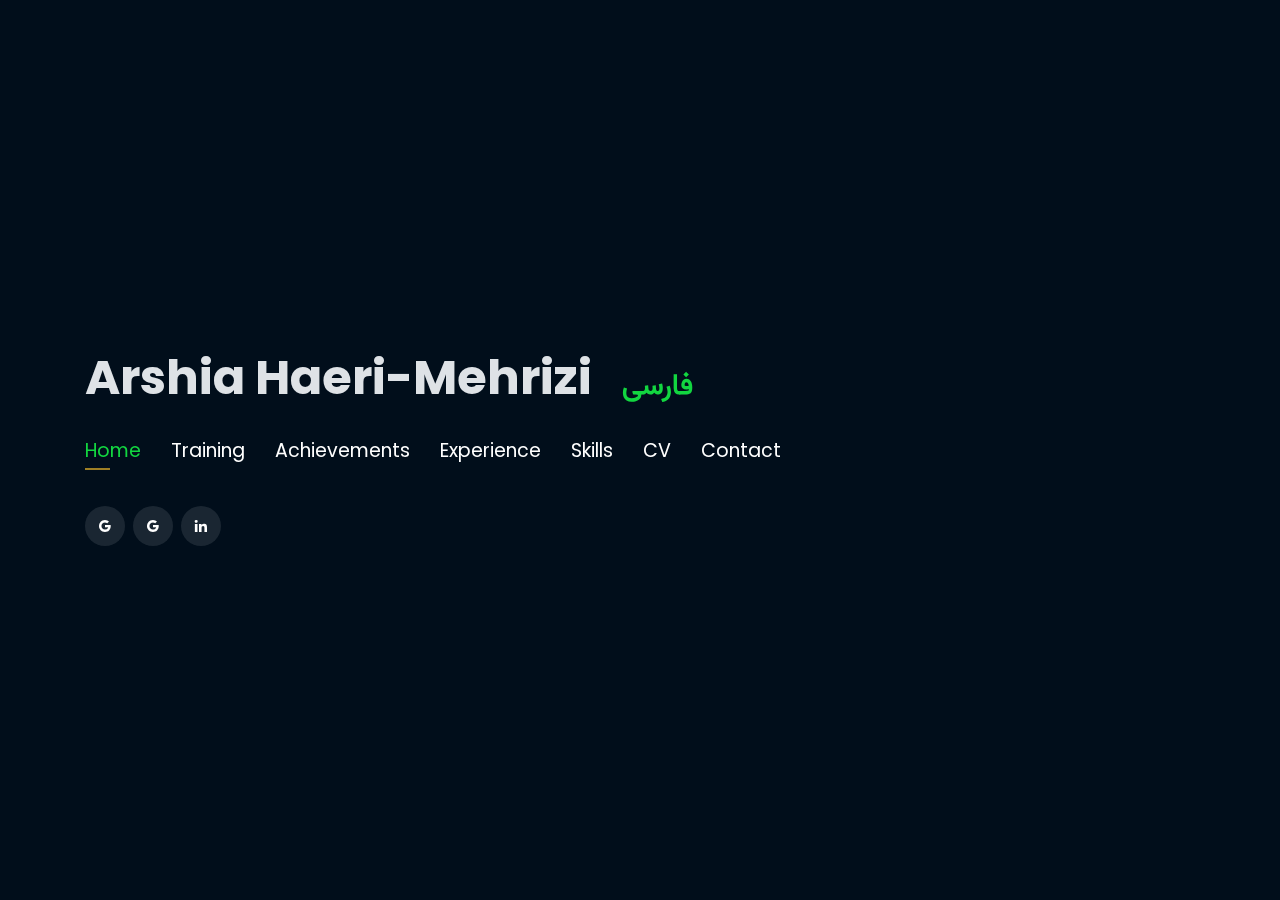
<file: index.html>
<!DOCTYPE html>
<html lang="en">
  <head>
    <meta charset="utf-8" />
    <meta content="width=device-width, initial-scale=1.0" name="viewport" />
    <title>Arshia Haeri-Mehrizi</title>
    <link
      href="https://fonts.googleapis.com/css?family=Open+Sans:300,300i,400,400i,600,600i,700,700i|Raleway:300,300i,400,400i,500,500i,600,600i,700,700i|Poppins:300,300i,400,400i,500,500i,600,600i,700,700i"
      rel="stylesheet" />
    <link
      href="assets/vendor/bootstrap/css/bootstrap.min.css"
      rel="stylesheet" />
    <link href="assets/vendor/boxicons/css/boxicons.min.css" rel="stylesheet" />
    <link href="assets/vendor/icofont/icofont.min.css" rel="stylesheet" />
    <link href="assets/css/en.css" rel="stylesheet" />
    <link href="assets/css/scrollbar.css" rel="stylesheet" />

    <style>
      @font-face {
        font-family: "Vazir";
        src: url("assets/fonts/Vazirmatn-Regular.ttf") format("truetype");
      }

      .language {
        font-family: "Vazir" !important;
      }
    </style>
  </head>

  <body>
    <header id="header" class="header-tops">
      <div class="container">
        <h1>
          <a href="index.html">Arshia Haeri-Mehrizi</a>
          <a href="/fa" class="language">فارسی</a>
        </h1>

        <nav class="nav-menu d-none d-lg-block">
          <ul>
            <li class="active">
              <a href="#header"> <span>Home</span></a>
            </li>
            <li>
              <a href="#training"> <span>Training</span></a>
            </li>
            <li>
              <a href="#achievements"> <span>Achievements</span></a>
            </li>
            <li>
              <a href="#experience"> <span>Experience</span></a>
            </li>
            <li>
              <a href="#skills"> <span>Skills</span></a>
            </li>
            <li>
              <a href="#cv"> <span>CV</span></a>
            </li>
            <li>
              <a href="#contact"> <span>Contact</span></a>
            </li>
          </ul>
        </nav>
        <div class="social-links">
          <a href="mailto:haeri.arshia@gmail.com" target="_blank" class="gmail"
            ><i class="bx bxl-google"></i
          ></a>
          <a href="mailto:haeri.arshia@gmail.com" target="_blank" class="gmail"
            ><i class="bx bxl-google"></i
          ></a>
          <a
            href="https://www.linkedin.com/in/arshia-haeri-mehrizi-3979801a6/"
            target="_blank"
            class="linkedin"
            ><i class="bx bxl-linkedin"></i
          ></a>
        </div>
      </div>
    </header>

    <section id="training" class="services">
      <div class="container">
        <div class="section-title">
          <h2>Training</h2>
        </div>
        <div class="row">
          <div class="col-lg-12" data-aos="fade-up">
            <div
              class="col-md-12 mt-4 mt-md-0 icon-box"
              data-aos="fade-up"
              data-aos-delay="100">
              <h4 style="text-align: left">
                Emerging technologies and future jobs<br />
              </h4>
              <h5 style="text-align: left">
                <em>Passed with excelent grade</em>
              </h5>
              <span class="left" style="float: left; color: #fff"
                ><em
                  ><a
                    href="https://www.technosharif.com/"
                    target="_blank"
                    style="color: #12d640"
                    >Sharif University</a
                  ></em
                ></span
              >
              <span class="right" style="float: right; color: #fff"
                ><em>Tehran, Iran</em></span
              ><br /><br />
            </div>
          </div>

          <div class="col-lg-12" data-aos="fade-up">
            <div
              class="col-md-12 mt-4 mt-md-0 icon-box"
              data-aos="fade-up"
              data-aos-delay="100">
              <h4 style="text-align: left">
                Python web development with Django<br />
              </h4>
              <h5 style="text-align: left">
                <em>Passed with excelent grade</em>
              </h5>
              <span class="left" style="float: left; color: #fff"
                ><em
                  ><a
                    href="https://www.jtehran.com/"
                    target="_blank"
                    style="color: #12d640"
                    >JTT ACECR</a
                  ></em
                ></span
              >
              <span class="right" style="float: right; color: #fff"
                ><em>Tehran, Iran</em></span
              ><br /><br />
            </div>
          </div>

          <div class="col-lg-12" data-aos="fade-up">
            <div
              class="col-md-12 mt-4 mt-md-0 icon-box"
              data-aos="fade-up"
              data-aos-delay="100">
              <h4 style="text-align: left">
                Introductory to advanced Python programming<br />
              </h4>
              <h5 style="text-align: left">
                <em>Passed with excelent grade</em>
              </h5>
              <span class="left" style="float: left; color: #fff"
                ><em
                  ><a
                    href="https://www.jtehran.com/"
                    target="_blank"
                    style="color: #12d640"
                    >JTT ACECR</a
                  ></em
                ></span
              >
              <span class="right" style="float: right; color: #fff"
                ><em>Tehran, Iran</em></span
              ><br /><br />
            </div>
          </div>

          <div class="col-lg-12" data-aos="fade-up">
            <div
              class="col-md-12 mt-4 mt-md-0 icon-box"
              data-aos="fade-up"
              data-aos-delay="100">
              <h4 style="text-align: left">Network+<br /></h4>
              <h5 style="text-align: left">
                <em>Passed with excelent grade</em>
              </h5>
              <span class="left" style="float: left; color: #fff"
                ><em
                  ><a
                    href="https://www.jtehran.com/"
                    target="_blank"
                    style="color: #12d640"
                    >JTT ACECR</a
                  ></em
                ></span
              >
              <span class="right" style="float: right; color: #fff"
                ><em>Tehran, Iran</em></span
              ><br /><br />
            </div>
          </div>

          <div class="col-lg-12" data-aos="fade-up">
            <div
              class="col-md-12 mt-4 mt-md-0 icon-box"
              data-aos="fade-up"
              data-aos-delay="100">
              <h4 style="text-align: left">
                Introductory to advanced Java SE programming<br />
              </h4>
              <h5 style="text-align: left">
                <em>Passed with excelent grade</em>
              </h5>
              <span class="left" style="float: left; color: #fff"
                ><em
                  ><a
                    href="https://www.jtehran.com/"
                    target="_blank"
                    style="color: #12d640"
                    >JTT ACECR</a
                  ></em
                ></span
              >
              <span class="right" style="float: right; color: #fff"
                ><em>Tehran, Iran</em></span
              ><br /><br />
            </div>
          </div>

          <div class="col-lg-12" data-aos="fade-up">
            <div
              class="col-md-12 mt-4 mt-md-0 icon-box"
              data-aos="fade-up"
              data-aos-delay="100">
              <h4 style="text-align: left">
                Introductory to advanced C++ programming<br />
              </h4>
              <h5 style="text-align: left">
                <em>Passed with excelent grade</em>
              </h5>
              <span class="left" style="float: left; color: #fff"
                ><em
                  ><a
                    href="https://www.jtehran.com/"
                    target="_blank"
                    style="color: #12d640"
                    >JTT ACECR</a
                  ></em
                ></span
              >
              <span class="right" style="float: right; color: #fff"
                ><em>Tehran, Iran</em></span
              ><br /><br />
            </div>
          </div>

          <div class="col-lg-12" data-aos="fade-up">
            <div
              class="col-md-12 mt-4 mt-md-0 icon-box"
              data-aos="fade-up"
              data-aos-delay="100">
              <h4 style="text-align: left">
                ICDL Skills (Basic Concepts, Windows, Networking)<br />
              </h4>
              <h5 style="text-align: left">
                <em>Passed with excelent grade</em>
              </h5>
              <span class="left" style="float: left; color: #fff"
                ><em
                  ><a
                    href="https://www.jtehran.com/"
                    target="_blank"
                    style="color: #12d640"
                    >JTT ACECR</a
                  ></em
                ></span
              >
              <span class="right" style="float: right; color: #fff"
                ><em>Tehran, Iran</em></span
              ><br /><br />
            </div>
          </div>
        </div>
      </div>
    </section>

    <section id="achievements" class="services">
      <div class="about-me container">
        <div class="section-title">
          <h2>Achievements</h2>
        </div>
        <div class="row">
          <div class="col-lg-12" data-aos="fade-up">
            <div
              class="col-md-12 mt-4 mt-md-0 icon-box"
              data-aos="fade-up"
              data-aos-delay="100">
              <h4 style="text-align: left">
                Amir Kabir research festival<br />
              </h4>
              <h5 style="text-align: left"><em>Top position in country</em></h5>
              <h5 style="text-align: left"><em>Academic year 2018-2019</em></h5>
              <span class="right" style="float: right; color: #fff"
                ><em>Tehran, Iran</em></span
              ><br /><br />
            </div>
          </div>

          <div class="col-lg-12" data-aos="fade-up">
            <div
              class="col-md-12 mt-4 mt-md-0 icon-box"
              data-aos="fade-up"
              data-aos-delay="100">
              <h4 style="text-align: left">Ibn Sina research festival<br /></h4>
              <h5 style="text-align: left"><em>Top position in country</em></h5>
              <h5 style="text-align: left"><em>Academic year 2018-2019</em></h5>
              <span class="right" style="float: right; color: #fff"
                ><em>Tehran, Iran</em></span
              ><br /><br />
            </div>
          </div>

          <div class="col-lg-12" data-aos="fade-up">
            <div
              class="col-md-12 mt-4 mt-md-0 icon-box"
              data-aos="fade-up"
              data-aos-delay="100">
              <h4 style="text-align: left">
                Jaber Ibn Hayyan research festival<br />
              </h4>
              <h5 style="text-align: left"><em>Top regional position</em></h5>
              <h5 style="text-align: left"><em>Academic year 2018-2019</em></h5>
              <span class="right" style="float: right; color: #fff"
                ><em>Tehran, Iran</em></span
              ><br /><br />
            </div>
          </div>

          <div class="col-lg-12" data-aos="fade-up">
            <div
              class="col-md-12 mt-4 mt-md-0 icon-box"
              data-aos="fade-up"
              data-aos-delay="100">
              <h4 style="text-align: left">
                Jaber Ibn Hayyan research festival<br />
              </h4>
              <h5 style="text-align: left"><em>Top regional position</em></h5>
              <h5 style="text-align: left"><em>Academic year 2017-2018</em></h5>
              <span class="right" style="float: right; color: #fff"
                ><em>Tehran, Iran</em></span
              ><br /><br />
            </div>
          </div>

          <div class="col-lg-12" data-aos="fade-up">
            <div
              class="col-md-12 mt-4 mt-md-0 icon-box"
              data-aos="fade-up"
              data-aos-delay="100">
              <h4 style="text-align: left">
                Jaber Ibn Hayyan research festival<br />
              </h4>
              <h5 style="text-align: left"><em>Top provincial position</em></h5>
              <h5 style="text-align: left"><em>Academic year 2016-2017</em></h5>
              <span class="right" style="float: right; color: #fff"
                ><em>Tehran, Iran</em></span
              ><br /><br />
            </div>
          </div>
        </div>
      </div>
    </section>

    <section id="experience" class="services">
      <div class="container">
        <div class="section-title">
          <h2>Experience</h2>
        </div>
        <div class="row">
          <div class="col-lg-12" data-aos="fade-up">
            <div
              class="col-md-12 mt-4 mt-md-0 icon-box"
              data-aos="fade-up"
              data-aos-delay="100">
              <h4 style="text-align: left">
                <a
                  href="https://www.payeshjournal.ir/"
                  target="_blank"
                  style="color: #12d640"
                  >Payesh Scientific-Research Journal</a
                ><br />
              </h4>
              <h5 style="text-align: left"><em>Freelancer</em></h5>
              <span class="right" style="float: right; color: #fff"
                ><em>Tehran, Iran</em></span
              ><br /><br />
              <ul style="text-align: left">
                <li>
                  Designing autorun and CD cover for scientific-research journal
                  Payesh affiliated to Iranian Institute for Health Sciences
                  Research (IHSR) Issues 112 to 118
                </li>
              </ul>
            </div>
          </div>

          <div class="col-lg-12" data-aos="fade-up">
            <div
              class="col-md-12 mt-4 mt-md-0 icon-box"
              data-aos="fade-up"
              data-aos-delay="100">
              <h4 style="text-align: left">
                <a
                  href="https://ihsr.ac.ir/"
                  target="_blank"
                  style="color: #12d640"
                  >Iranian Institute for Health Sciences Research (IHSR)</a
                ><br />
              </h4>
              <h5 style="text-align: left"><em>Freelancer</em></h5>
              <span class="right" style="float: right; color: #fff"
                ><em>Tehran, Iran</em></span
              ><br /><br />
              <ul style="text-align: left">
                <li>
                  Programming mass email sending for health data processing
                  service center affiliated to IHSR - Health Assessment Research
                  Center
                </li>
                <li>
                  Programming mass email sending for the health content
                  production center affiliated to (IHSR)
                </li>
                <li>
                  Programming mass email sending for the Education Department of
                  Iranian Institute for Health Sciences Research (IHSR)
                </li>
              </ul>
            </div>
          </div>

          <div class="col-lg-12" data-aos="fade-up">
            <div
              class="col-md-12 mt-4 mt-md-0 icon-box"
              data-aos="fade-up"
              data-aos-delay="100">
              <h4 style="text-align: left">
                <a
                  href="https://caa.gov.ir/"
                  target="_blank"
                  style="color: #12d640"
                  >Civil Aviation Authority of Islamic Republic of Iran</a
                ><br />
              </h4>
              <h5 style="text-align: left"><em>Freelancer</em></h5>
              <span class="right" style="float: right; color: #fff"
                ><em>Tehran, Iran</em></span
              ><br /><br />
              <ul style="text-align: left">
                <li>
                  Designing autorun and CD cover for Statistical Yearbook of Air
                  Transport in 2021-2022 of Civil Aviation Authority of Islamic
                  Republic of Iran
                </li>
              </ul>
            </div>
          </div>
        </div>
      </div>
    </section>

    <section id="skills" class="services">
      <div class="container">
        <div class="section-title">
          <h2>Skills</h2>
        </div>
        <div class="row">
          <div class="col-lg-12" data-aos="fade-up">
            <div
              class="col-md-12 mt-4 mt-md-0 icon-box"
              data-aos="fade-up"
              data-aos-delay="100">
              <h4 style="text-align: left">
                Proficiency in Python programming language<br />
              </h4>
            </div>
          </div>

          <div class="col-lg-12" data-aos="fade-up">
            <div
              class="col-md-12 mt-4 mt-md-0 icon-box"
              data-aos="fade-up"
              data-aos-delay="100">
              <h4 style="text-align: left">
                Ability to use different Python language frameworks (Django,
                Flask, etc.)<br />
              </h4>
            </div>
          </div>

          <div class="col-lg-12" data-aos="fade-up">
            <div
              class="col-md-12 mt-4 mt-md-0 icon-box"
              data-aos="fade-up"
              data-aos-delay="100">
              <h4 style="text-align: left">
                Ability to use numpy, pandas and matlotlib libraries in
                Python<br />
              </h4>
            </div>
          </div>

          <div class="col-lg-12" data-aos="fade-up">
            <div
              class="col-md-12 mt-4 mt-md-0 icon-box"
              data-aos="fade-up"
              data-aos-delay="100">
              <h4 style="text-align: left">
                Telegram bot programming with Python<br />
              </h4>
            </div>
          </div>

          <div class="col-lg-12" data-aos="fade-up">
            <div
              class="col-md-12 mt-4 mt-md-0 icon-box"
              data-aos="fade-up"
              data-aos-delay="100">
              <h4 style="text-align: left">
                Proficiency in JavaScript programming language<br />
              </h4>
            </div>
          </div>

          <div class="col-lg-12" data-aos="fade-up">
            <div
              class="col-md-12 mt-4 mt-md-0 icon-box"
              data-aos="fade-up"
              data-aos-delay="100">
              <h4 style="text-align: left">
                Familiarity with markup languages (HTML 5, CSS 3)<br />
              </h4>
            </div>
          </div>

          <div class="col-lg-12" data-aos="fade-up">
            <div
              class="col-md-12 mt-4 mt-md-0 icon-box"
              data-aos="fade-up"
              data-aos-delay="100">
              <h4 style="text-align: left">
                Familiarity with the bootstrap library in web design<br />
              </h4>
            </div>
          </div>

          <div class="col-lg-12" data-aos="fade-up">
            <div
              class="col-md-12 mt-4 mt-md-0 icon-box"
              data-aos="fade-up"
              data-aos-delay="100">
              <h4 style="text-align: left">
                Intermediate familiarity with the Linux operating system and its
                commands<br />
              </h4>
            </div>
          </div>

          <div class="col-lg-12" data-aos="fade-up">
            <div
              class="col-md-12 mt-4 mt-md-0 icon-box"
              data-aos="fade-up"
              data-aos-delay="100">
              <h4 style="text-align: left">
                Familiarity with Java SE 8 programming language<br />
              </h4>
            </div>
          </div>

          <div class="col-lg-12" data-aos="fade-up">
            <div
              class="col-md-12 mt-4 mt-md-0 icon-box"
              data-aos="fade-up"
              data-aos-delay="100">
              <h4 style="text-align: left">
                Familiarity with C++ programming language<br />
              </h4>
            </div>
          </div>

          <div class="col-lg-12" data-aos="fade-up">
            <div
              class="col-md-12 mt-4 mt-md-0 icon-box"
              data-aos="fade-up"
              data-aos-delay="100">
              <h4 style="text-align: left">
                Introduction to the R programming language<br />
              </h4>
            </div>
          </div>

          <div class="col-lg-12" data-aos="fade-up">
            <div
              class="col-md-12 mt-4 mt-md-0 icon-box"
              data-aos="fade-up"
              data-aos-delay="100">
              <h4 style="text-align: left">
                Ability to use GIT and GitHub<br />
              </h4>
            </div>
          </div>

          <div class="col-lg-12" data-aos="fade-up">
            <div
              class="col-md-12 mt-4 mt-md-0 icon-box"
              data-aos="fade-up"
              data-aos-delay="100">
              <h4 style="text-align: left">
                Ability to use MySQL Database<br />
              </h4>
            </div>
          </div>

          <div class="col-lg-12" data-aos="fade-up">
            <div
              class="col-md-12 mt-4 mt-md-0 icon-box"
              data-aos="fade-up"
              data-aos-delay="100">
              <h4 style="text-align: left">
                Familiarity with office software (Excel, Word, Powerpoint,
                Access)<br />
              </h4>
            </div>
          </div>

          <div class="col-lg-12" data-aos="fade-up">
            <div
              class="col-md-12 mt-4 mt-md-0 icon-box"
              data-aos="fade-up"
              data-aos-delay="100">
              <h4 style="text-align: left">
                Introduction to SPSS statistical software<br />
              </h4>
            </div>
          </div>

          <div class="col-lg-12" data-aos="fade-up">
            <div
              class="col-md-12 mt-4 mt-md-0 icon-box"
              data-aos="fade-up"
              data-aos-delay="100">
              <h4 style="text-align: left">
                Introduction to Autoplay Media Studio software<br />
              </h4>
            </div>
          </div>

          <div class="col-lg-12" data-aos="fade-up">
            <div
              class="col-md-12 mt-4 mt-md-0 icon-box"
              data-aos="fade-up"
              data-aos-delay="100">
              <h4 style="text-align: left">
                Familiarity with Adobe Photoshop software<br />
              </h4>
            </div>
          </div>

          <div class="col-lg-12" data-aos="fade-up">
            <div
              class="col-md-12 mt-4 mt-md-0 icon-box"
              data-aos="fade-up"
              data-aos-delay="100">
              <h4 style="text-align: left">
                Familiarity with Canva content creation platform<br />
              </h4>
            </div>
          </div>

          <div class="col-lg-12" data-aos="fade-up">
            <div
              class="col-md-12 mt-4 mt-md-0 icon-box"
              data-aos="fade-up"
              data-aos-delay="100">
              <h4 style="text-align: left">Languages<br /></h4>
              <h5 style="text-align: left"><em>Persian: Native</em></h5>
              <h5 style="text-align: left"><em>English: Intermediate</em></h5>
            </div>
          </div>
        </div>
      </div>
    </section>

    <section id="cv" class="services">
      <div class="container">
        <div class="section-title">
          <h2>CV</h2>
        </div>
        <div class="row">
          <div
            class="col-md-3 mt-4 mt-md-0 icon-box"
            data-aos="fade-up"
            data-aos-delay="100">
            <a
              href="https://drive.google.com/file/d/13nIAy_cwnwgqaWwrLr47jh3Btd1erxmQ/view?usp=sharing"
              target="_blank">
              <div class="icon"><i class="icofont-page"></i></div>
            </a>
            <h4 class="title">
              <a
                style="color: #12d640"
                href="https://drive.google.com/file/d/13nIAy_cwnwgqaWwrLr47jh3Btd1erxmQ/view?usp=sharing"
                target="_blank"
                >Curriculum Vitae</a
              >
            </h4>
            <p class="description" style="color: #fff">
              <a
                href="https://drive.google.com/file/d/13nIAy_cwnwgqaWwrLr47jh3Btd1erxmQ/view?usp=sharing"
                target="_blank"
                >Click to Download</a
              >
            </p>
          </div>
        </div>
      </div>
    </section>

    <section id="contact" class="contact">
      <div class="container">
        <div class="section-title">
          <h2>Contact</h2>
        </div>
        <div class="row">
          <div class="col-md-6 mt-4 mt-md-0 d-flex align-items-stretch">
            <div class="info-box">
              <i class="bx bx-share-alt"></i>
              <h3 style="color: #12d640">Social Profiles</h3>
              <div class="social-links">
                <a
                  href="mailto:haeri.arshia@gmail.com"
                  target="_blank"
                  class="gmail"
                  ><i class="bx bxl-google"></i
                ></a>
                <a
                  href="https://www.linkedin.com/in/arshia-haeri-mehrizi-3979801a6/"
                  target="_blank"
                  class="linkedin"
                  ><i class="bx bxl-linkedin"></i
                ></a>
                <a
                  href="https://github.com/arshiahaeri89"
                  target="_blank"
                  class="github"
                  ><i class="bx bxl-github"></i
                ></a>
              </div>
            </div>
          </div>
          <div class="col-md-6 mt-4 mt-md-0 d-flex align-items-stretch">
            <div class="info-box">
              <i class="bx bx-envelope"></i>
              <h3 style="color: #12d640">Email</h3>
              <a href="mailto:haeri.arshia@gmail.com" target="_blank">
                <p>
                  <i class="icofont-rounded-right"></i> haeri.arshia@gmail.com
                </p>
              </a>
              <a href="mailto:haeri.dev@gmail.com" target="_blank">
                <p><i class="icofont-rounded-right"></i> haeri.dev@gmail.com</p>
              </a>
            </div>
          </div>
        </div>
      </div>
    </section>

    <script src="assets/vendor/jquery/jquery.min.js"></script>
    <script src="assets/vendor/bootstrap/js/bootstrap.bundle.min.js"></script>
    <script src="assets/vendor/jquery.easing/jquery.easing.min.js"></script>
    <script src="assets/vendor/waypoints/jquery.waypoints.min.js"></script>
    <script src="assets/js/main.js"></script>
  </body>
</html>
</file>
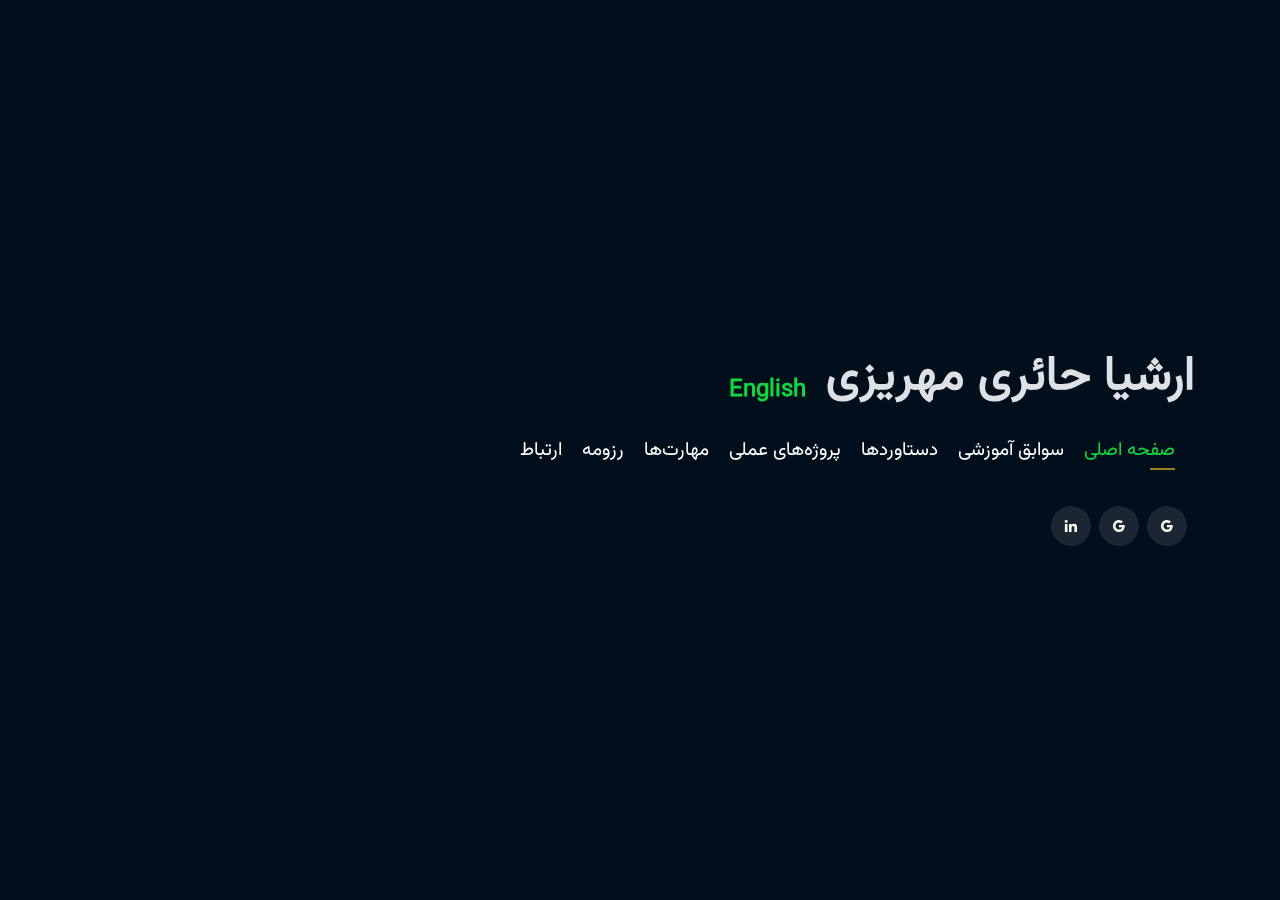
<file: fa.html>
<!DOCTYPE html>
<html lang="en">
  <head>
    <meta charset="utf-8" />
    <meta content="width=device-width, initial-scale=1.0" name="viewport" />
    <title>ارشیا حائری مهریزی</title>

    <link
      href="assets/vendor/bootstrap/css/bootstrap.min.css"
      rel="stylesheet" />
    <link href="assets/vendor/boxicons/css/boxicons.min.css" rel="stylesheet" />
    <link href="assets/vendor/icofont/icofont.min.css" rel="stylesheet" />
    <link href="assets/css/fa.css" rel="stylesheet" />
    <link href="assets/css/scrollbar.css" rel="stylesheet" />
  </head>

  <body>
    <header id="header" class="header-tops">
      <div class="container">
        <h1>
          <a href="/fa">ارشیا حائری مهریزی</a>
          <a href="/" class="language">English</a>
        </h1>

        <nav class="nav-menu d-none d-lg-block">
          <ul>
            <li class="active">
              <a href="#header"> <span>صفحه اصلی</span></a>
            </li>
            <li>
              <a href="#training"> <span>سوابق آموزشی</span></a>
            </li>
            <li>
              <a href="#achievements"> <span>دستاورد‌ها </span></a>
            </li>
            <li>
              <a href="#experience"> <span>پروژه‌های عملی</span></a>
            </li>
            <li>
              <a href="#skills"> <span>مهارت‌ها </span></a>
            </li>
            <li>
              <a href="#cv"> <span>رزومه</span></a>
            </li>
            <li>
              <a href="#contact"> <span>ارتباط</span></a>
            </li>
          </ul>
        </nav>
        <div class="social-links">
          <a href="mailto:haeri.arshia@gmail.com" target="_blank" class="gmail"
            ><i class="bx bxl-google"></i
          ></a>
          <a href="mailto:haeri.arshia@gmail.com" target="_blank" class="gmail"
            ><i class="bx bxl-google"></i
          ></a>
          <a
            href="https://www.linkedin.com/in/arshia-haeri-mehrizi-3979801a6/"
            target="_blank"
            class="linkedin"
            ><i class="bx bxl-linkedin"></i
          ></a>
        </div>
      </div>
    </header>

    <section id="training" class="services">
      <div class="container">
        <div class="section-title">
          <h2>سوابق آموزشی</h2>
        </div>
        <div class="row">
          <div class="col-lg-12" data-aos="fade-up">
            <div
              class="col-md-12 mt-4 mt-md-0 icon-box"
              data-aos="fade-up"
              data-aos-delay="100">
              <h4 style="text-align: right">
                فناوری‌های نوظهور و مشاغل اینده<br />
              </h4>
              <h5 style="text-align: right"><em>کسب نمره عالی</em></h5>
              <span class="right" style="float: right; color: #fff"
                ><em
                  ><a
                    href="https://www.technosharif.com/"
                    target="_blank"
                    style="color: #12d640"
                    >دانشگاه صنعتی شریف</a
                  ></em
                ></span
              >
              <span class="left" style="float: left; color: #fff"
                ><em>تهران، ایران</em></span
              ><br /><br />
            </div>
          </div>

          <div class="col-lg-12" data-aos="fade-up">
            <div
              class="col-md-12 mt-4 mt-md-0 icon-box"
              data-aos="fade-up"
              data-aos-delay="100">
              <h4 style="text-align: right">توسعه وب با جنگو<br /></h4>
              <h5 style="text-align: right"><em>کسب نمره عالی</em></h5>
              <span class="right" style="float: right; color: #fff"
                ><em
                  ><a
                    href="https://www.jtehran.com/"
                    target="_blank"
                    style="color: #12d640"
                    >سازمان جهاد دانشگاهی تهران</a
                  ></em
                ></span
              >
              <span class="left" style="float: left; color: #fff"
                ><em>تهران، ایران</em></span
              ><br /><br />
            </div>
          </div>

          <div class="col-lg-12" data-aos="fade-up">
            <div
              class="col-md-12 mt-4 mt-md-0 icon-box"
              data-aos="fade-up"
              data-aos-delay="100">
              <h4 style="text-align: right">
                برنامه نویسی با پایتون مقدماتی تا پیشرفته<br />
              </h4>
              <h5 style="text-align: right"><em>کسب نمره عالی</em></h5>
              <span class="right" style="float: right; color: #fff"
                ><em
                  ><a
                    href="https://www.jtehran.com/"
                    target="_blank"
                    style="color: #12d640"
                    >سازمان جهاد دانشگاهی تهران</a
                  ></em
                ></span
              >
              <span class="left" style="float: left; color: #fff"
                ><em>تهران، ایران</em></span
              ><br /><br />
            </div>
          </div>

          <div class="col-lg-12" data-aos="fade-up">
            <div
              class="col-md-12 mt-4 mt-md-0 icon-box"
              data-aos="fade-up"
              data-aos-delay="100">
              <h4 style="text-align: right">Network+<br /></h4>
              <h5 style="text-align: right"><em>کسب نمره عالی</em></h5>
              <span class="right" style="float: right; color: #fff"
                ><em
                  ><a
                    href="https://www.jtehran.com/"
                    target="_blank"
                    style="color: #12d640"
                    >سازمان جهاد دانشگاهی تهران</a
                  ></em
                ></span
              >
              <span class="left" style="float: left; color: #fff"
                ><em>تهران، ایران</em></span
              ><br /><br />
            </div>
          </div>

          <div class="col-lg-12" data-aos="fade-up">
            <div
              class="col-md-12 mt-4 mt-md-0 icon-box"
              data-aos="fade-up"
              data-aos-delay="100">
              <h4 style="text-align: right">
                برنامه نویسی با جاوا مقدماتی تا پیشرفته<br />
              </h4>
              <h5 style="text-align: right"><em>کسب نمره عالی</em></h5>
              <span class="right" style="float: right; color: #fff"
                ><em
                  ><a
                    href="https://www.jtehran.com/"
                    target="_blank"
                    style="color: #12d640"
                    >سازمان جهاد دانشگاهی تهران</a
                  ></em
                ></span
              >
              <span class="left" style="float: left; color: #fff"
                ><em>تهران، ایران</em></span
              ><br /><br />
            </div>
          </div>

          <div class="col-lg-12" data-aos="fade-up">
            <div
              class="col-md-12 mt-4 mt-md-0 icon-box"
              data-aos="fade-up"
              data-aos-delay="100">
              <h4 style="text-align: right">
                مقدماتی تا پیشرفته C++ برنامه نویسی با<br />
              </h4>
              <h5 style="text-align: right"><em>کسب نمره عالی</em></h5>
              <span class="right" style="float: right; color: #fff"
                ><em
                  ><a
                    href="https://www.jtehran.com/"
                    target="_blank"
                    style="color: #12d640"
                    >سازمان جهاد دانشگاهی تهران</a
                  ></em
                ></span
              >
              <span class="left" style="float: left; color: #fff"
                ><em>تهران، ایران</em></span
              ><br /><br />
            </div>
          </div>

          <div class="col-lg-12" data-aos="fade-up">
            <div
              class="col-md-12 mt-4 mt-md-0 icon-box"
              data-aos="fade-up"
              data-aos-delay="100">
              <h4 style="text-align: right">
                درجه 2 (مفاهیم پایه، ویندوز، شبکه) ICDL مهارت‌های <br />
              </h4>
              <h5 style="text-align: right"><em>کسب نمره عالی</em></h5>
              <span class="right" style="float: right; color: #fff"
                ><em
                  ><a
                    href="https://www.jtehran.com/"
                    target="_blank"
                    style="color: #12d640"
                    >سازمان جهاد دانشگاهی تهران</a
                  ></em
                ></span
              >
              <span class="left" style="float: left; color: #fff"
                ><em>تهران، ایران</em></span
              ><br /><br />
            </div>
          </div>
        </div>
      </div>
    </section>

    <section id="achievements" class="services">
      <div class="about-me container">
        <div class="section-title">
          <h2>دستاوردها</h2>
        </div>
        <div class="row">
          <div class="col-lg-12" data-aos="fade-up">
            <div
              class="col-md-12 mt-4 mt-md-0 icon-box"
              data-aos="fade-up"
              data-aos-delay="100">
              <h4 style="text-align: right">جشنواره پژوهشی امیرکبیر<br /></h4>
              <h5 style="text-align: right"><em>مقام برتر کشوری</em></h5>
              <h5 style="text-align: right"><em>سال تحصیلی 97-98</em></h5>
              <span class="left" style="float: left; color: #fff"
                ><em>تهران، ایران</em></span
              ><br /><br />
            </div>
          </div>

          <div class="col-lg-12" data-aos="fade-up">
            <div
              class="col-md-12 mt-4 mt-md-0 icon-box"
              data-aos="fade-up"
              data-aos-delay="100">
              <h4 style="text-align: right">جشنواره پژوهشی ابن سینا<br /></h4>
              <h5 style="text-align: right"><em>مقام اول کشوری</em></h5>
              <h5 style="text-align: right"><em>سال تحصیلی 97-98</em></h5>
              <span class="left" style="float: left; color: #fff"
                ><em>تهران، ایران</em></span
              ><br /><br />
            </div>
          </div>

          <div class="col-lg-12" data-aos="fade-up">
            <div
              class="col-md-12 mt-4 mt-md-0 icon-box"
              data-aos="fade-up"
              data-aos-delay="100">
              <h4 style="text-align: right">
                جشنواره پژوهشی جابربن حیان<br />
              </h4>
              <h5 style="text-align: right"><em>مقام برتر منطقه‌ای</em></h5>
              <h5 style="text-align: right"><em>سال تحصیلی 97-98</em></h5>
              <span class="left" style="float: left; color: #fff"
                ><em>تهران، ایران</em></span
              ><br /><br />
            </div>
          </div>

          <div class="col-lg-12" data-aos="fade-up">
            <div
              class="col-md-12 mt-4 mt-md-0 icon-box"
              data-aos="fade-up"
              data-aos-delay="100">
              <h4 style="text-align: right">
                جشنواره پژوهشی جابربن حیان<br />
              </h4>
              <h5 style="text-align: right"><em>مقام برتر منطقه‌ای</em></h5>
              <h5 style="text-align: right"><em>سال تحصیلی 96-97</em></h5>
              <span class="left" style="float: left; color: #fff"
                ><em>تهران، ایران</em></span
              ><br /><br />
            </div>
          </div>

          <div class="col-lg-12" data-aos="fade-up">
            <div
              class="col-md-12 mt-4 mt-md-0 icon-box"
              data-aos="fade-up"
              data-aos-delay="100">
              <h4 style="text-align: right">
                جشنواره پژوهشی جابربن حیان<br />
              </h4>
              <h5 style="text-align: right"><em>مقام برتر استانی</em></h5>
              <h5 style="text-align: right"><em>سال تحصیلی 95-96</em></h5>
              <span class="left" style="float: left; color: #fff"
                ><em>تهران، ایران</em></span
              ><br /><br />
            </div>
          </div>
        </div>
      </div>
    </section>

    <section id="experience" class="services">
      <div class="container">
        <div class="section-title">
          <h2>پروژه‌های عملی</h2>
        </div>
        <div class="row">
          <div class="col-lg-12" data-aos="fade-up">
            <div
              class="col-md-12 mt-4 mt-md-0 icon-box"
              data-aos="fade-up"
              data-aos-delay="100">
              <h4 style="text-align: right">
                <a
                  href="https://www.payeshjournal.ir/"
                  target="_blank"
                  style="color: #12d640"
                  >مجله علمی پژوهشی پایش</a
                >
              </h4>
              <h5 style="text-align: right"><em>فریلنسر</em></h5>
              <span class="left" style="float: left; color: #fff"
                ><em>تهران، ایران</em></span
              ><br /><br />
              <ul style="text-align: right">
                <li>
                  طراحی اتوران و کاور سی-دی نشریه علمی-پژوهشی پایش (وابسته به
                  پژوهشکده علوم بهداشتی جهاد دانشگاهی) شماره‌های 112 تا 118
                </li>
              </ul>
            </div>
          </div>

          <div class="col-lg-12" data-aos="fade-up">
            <div
              class="col-md-12 mt-4 mt-md-0 icon-box"
              data-aos="fade-up"
              data-aos-delay="100">
              <h4 style="text-align: right">
                <a
                  href="https://ihsr.ac.ir/"
                  target="_blank"
                  style="color: #12d640"
                  >پژوهشکده علوم بهداشتی جهاد دانشگاهی</a
                >
              </h4>
              <h5 style="text-align: right"><em>فریلنسر</em></h5>
              <span class="left" style="float: left; color: #fff"
                ><em>تهران، ایران</em></span
              ><br /><br />
              <ul style="text-align: right">
                <li>
                  نوشتن برنامه ارسال ایمیل انبوه برای مرکز خدمات داده پردازی
                  سلامت (وابسته به پژوهشکده علوم بهداشتی جهاد دانشگاهی – مرکز
                  تحقیقات سنجش سلامت)
                </li>
                <li>
                  نوشتن برنامه ارسال ایمیل انبوه برای مرکز تولید محتوای سلامت
                  (وابسته به پژوهشکده علوم بهداشتی جهاد دانشگاهی)
                </li>
                <li>
                  نوشتن برنامه ارسال ایمیل انبوه برای اداره آموزش پژوهشکده علوم
                  بهداشتی جهاد دانشگاهی
                </li>
              </ul>
            </div>
          </div>

          <div class="col-lg-12" data-aos="fade-up">
            <div
              class="col-md-12 mt-4 mt-md-0 icon-box"
              data-aos="fade-up"
              data-aos-delay="100">
              <h4 style="text-align: right">
                <a
                  href="https://caa.gov.ir/"
                  target="_blank"
                  style="color: #12d640"
                  >سازمان هواپیمایی کشوری جمهوری اسلامی ایران</a
                >
              </h4>
              <h5 style="text-align: right"><em>فریلنسر</em></h5>
              <span class="left" style="float: left; color: #fff"
                ><em>تهران، ایران</em></span
              ><br /><br />
              <ul style="text-align: right">
                <li>
                  طراحی اتوران سی-دی سالنامه آماری حمل و نقل هوایی کشور سال 1400 سازمان هواپیمایی کشوری
                </li>
              </ul>
            </div>
          </div>
        </div>
      </div>
    </section>

    <section id="skills" class="services">
      <div class="container">
        <div class="section-title">
          <h2>مهارت‌ها</h2>
        </div>
        <div class="row">
          <div class="col-lg-12" data-aos="fade-up">
            <div
              class="col-md-12 mt-4 mt-md-0 icon-box"
              data-aos="fade-up"
              data-aos-delay="100">
              <h4 style="text-align: right">
                تسلط به زبان برنامه نویسی پایتون<br />
              </h4>
            </div>
          </div>

          <div class="col-lg-12" data-aos="fade-up">
            <div
              class="col-md-12 mt-4 mt-md-0 icon-box"
              data-aos="fade-up"
              data-aos-delay="100">
              <h4 style="text-align: right">
                (Django, Flask,…) مهارت استفاده از فریمورک‌های مختلف زبان پایتون
                <br />
              </h4>
            </div>
          </div>

          <div class="col-lg-12" data-aos="fade-up">
            <div
              class="col-md-12 mt-4 mt-md-0 icon-box"
              data-aos="fade-up"
              data-aos-delay="100">
              <h4 style="text-align: right">
                در پایتون numpy ، pandas ، matlotlib مهارت کار با کتابخانه‌های
                <br />
              </h4>
            </div>
          </div>

          <div class="col-lg-12" data-aos="fade-up">
            <div
              class="col-md-12 mt-4 mt-md-0 icon-box"
              data-aos="fade-up"
              data-aos-delay="100">
              <h4 style="text-align: right">
                مهارت ساخت ربات تلگرام با پایتون<br />
              </h4>
            </div>
          </div>

          <div class="col-lg-12" data-aos="fade-up">
            <div
              class="col-md-12 mt-4 mt-md-0 icon-box"
              data-aos="fade-up"
              data-aos-delay="100">
              <h4 style="text-align: right">
                JavaScript تسلط به زبان برنامه نویسی <br />
              </h4>
            </div>
          </div>

          <div class="col-lg-12" data-aos="fade-up">
            <div
              class="col-md-12 mt-4 mt-md-0 icon-box"
              data-aos="fade-up"
              data-aos-delay="100">
              <h4 style="text-align: right">
                (HTML 5, CSS 3) آشنایی با زبان‌های نشانه گذاری <br />
              </h4>
            </div>
          </div>

          <div class="col-lg-12" data-aos="fade-up">
            <div
              class="col-md-12 mt-4 mt-md-0 icon-box"
              data-aos="fade-up"
              data-aos-delay="100">
              <h4 style="text-align: right">
                در طراحی وب bootstrap آشنایی با کتابخانه <br />
              </h4>
            </div>
          </div>

          <div class="col-lg-12" data-aos="fade-up">
            <div
              class="col-md-12 mt-4 mt-md-0 icon-box"
              data-aos="fade-up"
              data-aos-delay="100">
              <h4 style="text-align: right">
                آشنایی متوسط با سیستم عامل لینوکس و دستورات آن<br />
              </h4>
            </div>
          </div>

          <div class="col-lg-12" data-aos="fade-up">
            <div
              class="col-md-12 mt-4 mt-md-0 icon-box"
              data-aos="fade-up"
              data-aos-delay="100">
              <h4 style="text-align: right">
                Java SE 8 آشنایی با زبان برنامه نویسی <br />
              </h4>
            </div>
          </div>

          <div class="col-lg-12" data-aos="fade-up">
            <div
              class="col-md-12 mt-4 mt-md-0 icon-box"
              data-aos="fade-up"
              data-aos-delay="100">
              <h4 style="text-align: right">
                C++ آشنایی با زبان برنامه نویسی <br />
              </h4>
            </div>
          </div>

          <div class="col-lg-12" data-aos="fade-up">
            <div
              class="col-md-12 mt-4 mt-md-0 icon-box"
              data-aos="fade-up"
              data-aos-delay="100">
              <h4 style="text-align: right">
                R آشنایی مقدماتی با زبان برنامه نویسی <br />
              </h4>
            </div>
          </div>

          <div class="col-lg-12" data-aos="fade-up">
            <div
              class="col-md-12 mt-4 mt-md-0 icon-box"
              data-aos="fade-up"
              data-aos-delay="100">
              <h4 style="text-align: right">
                مهارت استفاده از سیستم های گیت و گیتهاب <br />
              </h4>
            </div>
          </div>

          <div class="col-lg-12" data-aos="fade-up">
            <div
              class="col-md-12 mt-4 mt-md-0 icon-box"
              data-aos="fade-up"
              data-aos-delay="100">
              <h4 style="text-align: right">
                MySQL مهارت استفاده از پایگاه داده  <br />
              </h4>
            </div>
          </div>

          <div class="col-lg-12" data-aos="fade-up">
            <div
              class="col-md-12 mt-4 mt-md-0 icon-box"
              data-aos="fade-up"
              data-aos-delay="100">
              <h4 style="text-align: right">
                آشنایی با نرم افزارهای آفیس <br />
              </h4>
            </div>
          </div>

          <div class="col-lg-12" data-aos="fade-up">
            <div
              class="col-md-12 mt-4 mt-md-0 icon-box"
              data-aos="fade-up"
              data-aos-delay="100">
              <h4 style="text-align: right">
                SPSS آشنایی مقدماتی با نرم افزار آماری <br />
              </h4>
            </div>
          </div>

          <div class="col-lg-12" data-aos="fade-up">
            <div
              class="col-md-12 mt-4 mt-md-0 icon-box"
              data-aos="fade-up"
              data-aos-delay="100">
              <h4 style="text-align: right">
                Autoplay Media Studio آشنایی با نرم افزار <br />
              </h4>
            </div>
          </div>

          <div class="col-lg-12" data-aos="fade-up">
            <div
              class="col-md-12 mt-4 mt-md-0 icon-box"
              data-aos="fade-up"
              data-aos-delay="100">
              <h4 style="text-align: right">
                Adobe Photoshop آشنایی با نرم افزار <br />
              </h4>
            </div>
          </div>

          <div class="col-lg-12" data-aos="fade-up">
            <div
              class="col-md-12 mt-4 mt-md-0 icon-box"
              data-aos="fade-up"
              data-aos-delay="100">
              <h4 style="text-align: right">زبان‌ها<br /></h4>
              <h5 style="text-align: right"><em>فارسی: زبان مادری</em></h5>
              <h5 style="text-align: right"><em>انگليسی: متوسط</em></h5>
            </div>
          </div>
        </div>
      </div>
    </section>

    <section id="cv" class="services">
      <div class="container">
        <div class="section-title">
          <h2>رزومه</h2>
        </div>
        <div class="row">
          <div
            class="col-md-3 mt-4 mt-md-0 icon-box"
            data-aos="fade-up"
            data-aos-delay="100">
            <a
              href="https://drive.google.com/file/d/1s1cVBE9DVlAnUTLZLqTh8-dFuBBtfguc/view?usp=sharing"
              target="_blank">
              <div class="icon"><i class="icofont-page"></i></div>
            </a>
            <h4 class="title">
              <a
                style="color: #12d640"
                href="https://drive.google.com/file/d/1s1cVBE9DVlAnUTLZLqTh8-dFuBBtfguc/view?usp=sharing"
                target="_blank"
                >رزومه کامل</a
              >
            </h4>
            <p class="description" style="color: #fff">
              <a
                href="https://drive.google.com/file/d/1s1cVBE9DVlAnUTLZLqTh8-dFuBBtfguc/view?usp=sharing"
                target="_blank"
                >برای دانلود رزومه کامل اینجا را کلیک کنید</a
              >
            </p>
          </div>
        </div>
      </div>
    </section>

    <section id="contact" class="contact">
      <div class="container">
        <div class="section-title">
          <h2>ارتباط</h2>
        </div>
        <div class="row">
          <div class="col-md-6 mt-4 mt-md-0 d-flex align-items-stretch">
            <div class="info-box">
              <i class="bx bx-share-alt"></i>
              <h3 style="color: #12d640">شبکه‌های اجتماعی</h3>
              <div class="social-links">
                <a
                  href="mailto:haeri.arshia@gmail.com"
                  target="_blank"
                  class="gmail"
                  ><i class="bx bxl-google"></i
                ></a>
                <a
                  href="https://www.linkedin.com/in/arshia-haeri-mehrizi-3979801a6/"
                  target="_blank"
                  class="linkedin"
                  ><i class="bx bxl-linkedin"></i
                ></a>
                <a
                  href="https://github.com/arshiahaeri89"
                  target="_blank"
                  class="github"
                  ><i class="bx bxl-github"></i
                ></a>
              </div>
            </div>
          </div>
          <div class="col-md-6 mt-4 mt-md-0 d-flex align-items-stretch">
            <div class="info-box">
              <i class="bx bx-envelope"></i>
              <h3 style="color: #12d640">ایمیل</h3>
              <a href="mailto:haeri.arshia@gmail.com" target="_blank">
                <p>
                  haeri.arshia@gmail.com <i class="icofont-rounded-left"></i>
                </p>
              </a>
              <a href="mailto:haeri.dev@gmail.com" target="_blank">
                <p>haeri.dev@gmail.com <i class="icofont-rounded-left"></i></p>
              </a>
            </div>
          </div>
        </div>
      </div>
    </section>

    <script src="assets/vendor/jquery/jquery.min.js"></script>
    <script src="assets/vendor/bootstrap/js/bootstrap.bundle.min.js"></script>
    <script src="assets/vendor/jquery.easing/jquery.easing.min.js"></script>
    <script src="assets/vendor/waypoints/jquery.waypoints.min.js"></script>
    <script src="assets/js/main.js"></script>
  </body>
</html>
</file>
<file: assets/css/en.css>
body {
  font-family: "Open Sans", sans-serif;
  color: #fff;
  position: relative;
  background: transparent;
}

body::before {
  content: "";
  position: fixed;
  background: #010e1b;
  background-size: cover;
  left: 0;
  right: 0;
  top: 0;
  height: 100vh;
}

@media (min-width: 1024px) {
  body::before {
    background-attachment: fixed;
  }
}

a {
  color: #12d640;
}

a:hover {
  color: #35e888;
  text-decoration: none;
}

img {
  user-select: none;
  pointer-events: none;
  -drag: none;
  -moz-user-select: none;
  -ms-user-select: none;
  -khtml-user-select: none;
  -webkit-user-drag: none;
  -webkit-user-select: none;
  -webkit-touch-callout: none;
}

h1,
h2,
h3,
h4,
h5,
h6 {
  font-family: "Raleway", sans-serif;
}

.background-image {
  position: absolute;
  display: block;
  margin-left: auto;
  margin-right: auto;
  width: 100%;
  height: 100%;
  object-fit: cover;
  filter: contrast(150%);
}

svg {
  fill: currentColor;
}

/*--------------------------------------------------------------
# Header
--------------------------------------------------------------*/
#header {
  transition: ease-in-out 0s;
  position: relative;
  height: 100vh;
  display: flex;
  align-items: center;
  z-index: 997;
  overflow-y: auto;
}

#header * {
  transition: ease-in-out 0s;
}

#header h1 {
  font-size: 48px;
  margin-top: 0px;
  padding: 0;
  line-height: 1;
  font-weight: 700;
  font-family: "Poppins", sans-serif;
}

#header h1 .language {
  font-size: 60%;
  margin-left: 20px;
}

#header h1 a:not(.language),
#header h1 a:not(.language):hover {
  color: #dee2e6;
  line-height: 1;
  display: inline-block;
}

#header h2 {
  font-size: 24px;
  margin-top: 20px;
  color: #12d640;
}

#header h2 span {
  color: #ffc107;
  border-bottom: 2px solid #1c7d32;
  padding-bottom: 6px;
}

#header img {
  padding: 0;
  margin: 0;
}

#header .social-links {
  margin-top: 40px;
  display: flex;
}

#header .social-links a {
  font-size: 16px;
  display: flex;
  justify-content: center;
  align-items: center;
  background: rgba(255, 255, 255, 0.1);
  color: #fff;
  line-height: 1;
  margin-right: 8px;
  border-radius: 50%;
  width: 40px;
  height: 40px;
}

#header .social-links a:hover {
  background: #12d640;
}

@media (max-width: 992px) {
  #header h1 {
    font-size: 36px;
  }
  #header h2 {
    font-size: 20px;
    line-height: 30px;
  }
  #header .social-links {
    margin-top: 15px;
  }
  #header .container {
    display: flex;
    flex-direction: column;
    align-items: center;
  }
}

/*--------------------------------------------------------------
# Navigation Menu
--------------------------------------------------------------*/
/* Desktop Navigation */
.nav-menu {
  margin-top: 35px;
}

.nav-menu ul {
  display: flex;
  margin: 0;
  padding: 0;
  list-style: none;
}

.nav-menu li + li {
  margin-left: 30px;
}

.nav-menu a {
  display: block;
  position: relative;
  color: #fff;
  font-size: 19px;
  font-family: "Poppins", sans-serif;
  font-weight: 400;
}

.nav-menu a:before {
  content: "";
  position: absolute;
  width: 0;
  height: 2px;
  bottom: -4px;
  left: 0;
  background-color: #9e7f25;
  visibility: hidden;
  width: 0px;
  transition: all 0.3s ease-in-out 0s;
}

.nav-menu a:hover:before,
.nav-menu li:hover > a:before,
.nav-menu .active > a:before {
  visibility: visible;
  width: 25px;
}

.nav-menu a:hover,
.nav-menu .active > a,
.nav-menu li:hover > a {
  color: #12d640;
  text-decoration: none;
}

/* Mobile Navigation */
.mobile-nav-toggle {
  position: fixed;
  right: 15px;
  top: 15px;
  z-index: 9998;
  border: 0;
  background: none;
  font-size: 24px;
  transition: all 0.4s;
  outline: none !important;
  line-height: 1;
  cursor: pointer;
  text-align: right;
}

.mobile-nav-toggle i {
  color: #fff;
}

.mobile-nav {
  position: fixed;
  top: 55px;
  right: 15px;
  bottom: 15px;
  left: 15px;
  z-index: 9999;
  overflow-y: auto;
  background: rgba(0, 0, 0, 0.7);
  transition: ease-in-out 0s;
  opacity: 0;
  visibility: hidden;
  border-radius: 10px;
  padding: 10px 0;
  border: 2px solid rgba(255, 255, 255, 0.12);
}

.mobile-nav * {
  margin: 0;
  padding: 0;
  list-style: none;
}

.mobile-nav a {
  display: block;
  position: relative;
  color: #fff;
  padding: 10px 20px;
  font-weight: 500;
  outline: none;
}

.mobile-nav a:hover,
.mobile-nav .active > a,
.mobile-nav li:hover > a {
  color: #12d640;
  text-decoration: none;
}

.mobile-nav-overly {
  width: 100%;
  height: 100%;
  z-index: 9997;
  top: 0;
  left: 0;
  position: fixed;
  background: rgba(9, 9, 9, 0.6);
  overflow: hidden;
  display: none;
  transition: ease-in-out 0s;
}

.mobile-nav-active {
  overflow: hidden;
}

.mobile-nav-active .mobile-nav {
  opacity: 1;
  visibility: visible;
}

.mobile-nav-active .mobile-nav-toggle i {
  color: #fff;
}

/* Header Top */
#header.header-top {
  height: 90px;
  position: fixed;
  left: 0;
  top: 0;
  right: 0;
  background: #09203a;
}

#header.header-top .social-links,
#header.header-top h2 {
  display: none;
}

#header.header-top h1 {
  margin-right: auto;
  font-size: 36px;
}

#header.header-top .container {
  display: flex;
  align-items: center;
}

#header.header-top .nav-menu {
  margin: 0;
}

@media (max-width: 768px) {
  #header.header-top {
    height: 60px;
  }
  #header.header-top h1 {
    font-size: 26px;
  }
}

/*--------------------------------------------------------------
# Sections General
--------------------------------------------------------------*/
section {
  overflow: hidden;
  position: absolute;
  width: 100%;
  top: 140px;
  bottom: 100%;
  opacity: 0;
  z-index: 2;
}

section.section-show {
  top: 70px;
  bottom: auto;
  opacity: 1;
  padding-bottom: 0px;
}

section .container {
  background: rgba(0, 0, 0, 0);
  padding: 30px;
}

@media (max-width: 768px) {
  section {
    top: 120px;
  }
  section.section-show {
    top: 80px;
  }
}

.section-title h2 {
  font-size: 14px;
  font-weight: 500;
  padding: 0;
  line-height: 1px;
  margin: 0 0 20px 0;
  letter-spacing: 2px;
  text-transform: uppercase;
  color: #dee2e6;
  font-family: "Poppins", sans-serif;
}

.section-title h2::after {
  content: "";
  width: 120px;
  height: 1px;
  display: inline-block;
  background: #dee2e6;
  margin: 4px 10px;
}

.section-title p {
  margin: 0;
  margin: -15px 0 15px 0;
  font-size: 36px;
  font-weight: 700;
  text-transform: uppercase;
  font-family: "Poppins", sans-serif;
  color: #fff;
}

/*--------------------------------------------------------------
# About
--------------------------------------------------------------*/
.about-me .content h3 {
  font-weight: 700;
  font-size: 26px;
  color: #1c7d32;
}

.about-me .content ul {
  list-style: none;
  padding: 0;
}

.about-me .content ul li {
  padding-bottom: 10px;
}

.about-me .content ul i {
  font-size: 20px;
  padding-right: 2px;
  color: #1c7d32;
}

.about-me .content p:last-child {
  margin-bottom: 0;
}

/*--------------------------------------------------------------
# Counts
--------------------------------------------------------------*/
.counts {
  padding: 70px 0 60px;
}

.counts .count-box {
  padding: 30px 30px 25px 30px;
  width: 100%;
  position: relative;
  text-align: center;
  background: rgba(255, 255, 255, 0.08);
}

.counts .count-box i {
  position: absolute;
  top: -25px;
  left: 50%;
  transform: translateX(-50%);
  font-size: 24px;
  background: rgba(255, 255, 255, 0.1);
  padding: 12px;
  color: #1c7d32;
  border-radius: 50px;
}

.counts .count-box span {
  font-size: 36px;
  display: block;
  font-weight: 600;
  color: #fff;
}

.counts .count-box p {
  padding: 0;
  margin: 0;
  font-family: "Raleway", sans-serif;
  font-size: 14px;
}

/*--------------------------------------------------------------
# Skills
--------------------------------------------------------------*/
.skills .progress {
  height: 50px;
  display: block;
  background: none;
}

.skills .progress .skill {
  padding: 0;
  margin: 0 0 6px 0;
  text-transform: uppercase;
  display: block;
  font-weight: 600;
  font-family: "Poppins", sans-serif;
  color: #fff;
}

.skills .progress .skill .val {
  float: right;
  font-style: normal;
}

.skills .progress-bar-wrap {
  background: rgba(255, 255, 255, 0.15);
}

.skills .progress-bar {
  width: 1px;
  height: 10px;
  transition: 0.9s;
  background-color: #1c7d32;
}

/*--------------------------------------------------------------
# Interests
--------------------------------------------------------------*/
.interests .icon-box {
  display: flex;
  align-items: center;
  padding: 20px;
  background: #09203a;
  transition: ease-in-out 0.3s;
}

.interests .icon-box i {
  font-size: 32px;
  padding-right: 10px;
  line-height: 1;
}

.interests .icon-box h3 {
  font-weight: 700;
  margin: 0;
  padding: 0;
  line-height: 1;
  font-size: 16px;
  color: #fff;
}

.interests .icon-box:hover {
  background: #042b56eb;
}

/*--------------------------------------------------------------
# Testimonials
--------------------------------------------------------------*/
.testimonials .testimonial-item {
  box-sizing: content-box;
  min-height: 320px;
}

.testimonials .testimonial-item .testimonial-img {
  width: 90px;
  border-radius: 50%;
  margin: -40px 0 0 40px;
  position: relative;
  z-index: 2;
  border: 6px solid rgba(255, 255, 255, 0.12);
}

.testimonials .testimonial-item h3 {
  font-size: 18px;
  font-weight: bold;
  margin: 10px 0 5px 45px;
  color: #fff;
}

.testimonials .testimonial-item h4 {
  font-size: 14px;
  color: #999;
  margin: 0 0 0 45px;
}

.testimonials .testimonial-item .quote-icon-left,
.testimonials .testimonial-item .quote-icon-right {
  color: rgba(255, 255, 255, 0.25);
  font-size: 26px;
}

.testimonials .testimonial-item .quote-icon-left {
  display: inline-block;
  left: -5px;
  position: relative;
}

.testimonials .testimonial-item .quote-icon-right {
  display: inline-block;
  right: -5px;
  position: relative;
  top: 10px;
}

.testimonials .testimonial-item p {
  font-style: italic;
  margin: 0 15px 0 15px;
  padding: 20px 20px 60px 20px;
  background: rgba(255, 255, 255, 0.1);
  position: relative;
  border-radius: 6px;
  position: relative;
  z-index: 1;
}

.testimonials .owl-nav,
.testimonials .owl-dots {
  margin-top: 5px;
  text-align: center;
}

.testimonials .owl-dot {
  display: inline-block;
  margin: 0 5px;
  width: 12px;
  height: 12px;
  border-radius: 50%;
  background-color: rgba(255, 255, 255, 0.3) !important;
}

.testimonials .owl-dot.active {
  background-color: #1c7d32 !important;
}

@media (max-width: 767px) {
  .testimonials {
    margin: 30px 10px;
  }
}

/*--------------------------------------------------------------
# Resume
--------------------------------------------------------------*/
.resume .resume-title {
  font-size: 26px;
  font-weight: 700;
  margin-top: 20px;
  margin-bottom: 20px;
  color: #fff;
}

.resume .resume-item {
  padding: 0 0 20px 20px;
  margin-top: -2px;
  border-left: 2px solid rgba(255, 255, 255, 0.2);
  position: relative;
}

.resume .resume-item h4 {
  line-height: 18px;
  font-size: 18px;
  font-weight: 600;
  text-transform: uppercase;
  font-family: "Poppins", sans-serif;
  color: #1c7d32;
  margin-bottom: 10px;
}

.resume .resume-item h5 {
  font-size: 16px;
  background: rgba(255, 255, 255, 0.15);
  padding: 5px 15px;
  display: inline-block;
  font-weight: 600;
  margin-bottom: 10px;
}

.resume .resume-item ul {
  padding-left: 20px;
}

.resume .resume-item ul li {
  padding-bottom: 10px;
}

.resume .resume-item:last-child {
  padding-bottom: 0;
}

.resume .resume-item::before {
  content: "";
  position: absolute;
  width: 16px;
  height: 16px;
  border-radius: 50px;
  left: -9px;
  top: 0;
  background: #9e7f25;
  border: 2px solid #9e7f25;
}

/*--------------------------------------------------------------
# Services
--------------------------------------------------------------*/
.services .icon-box {
  text-align: center;
  background: #09203a;
  padding: 40px 40px;
  transition: all ease-in-out 0.3s;
  margin: 10px;
}

.services .icon-box .icon {
  margin: 0 auto;
  width: 64px;
  height: 64px;
  background: #1c7d32;
  border-radius: 5px;
  transition: all 0.3s ease-out 0s;
  display: flex;
  align-items: center;
  justify-content: center;
  margin-bottom: 20px;
  transform-style: preserve-3d;
}

.services .icon-box .icon i {
  color: #fff;
  font-size: 28px;
}

.services .icon-box .icon::before {
  position: absolute;
  content: "";
  left: -8px;
  top: -8px;
  height: 100%;
  width: 100%;
  background: rgba(255, 255, 255, 0.15);
  border-radius: 5px;
  transition: all 0.3s ease-out 0s;
  transform: translateZ(-1px);
}

.services .icon-box h4 {
  font-weight: 700;
  margin-bottom: 15px;
  font-size: 24px;
}

.services .icon-box h4 a {
  color: #fff;
}

.services .icon-box p {
  line-height: 24px;
  font-size: 14px;
  margin-bottom: 0;
}

.services .icon-box:hover {
  background: #042e5f;
  border-color: #12d640;
}

.services .icon-box:hover .icon {
  background: #fff;
}

.services .icon-box:hover .icon i {
  color: #12d640;
}

.services .icon-box:hover .icon::before {
  background: #35e888;
}

.services .icon-box:hover h4 a,
.services .icon-box:hover p {
  color: #12d640;
}

/*--------------------------------------------------------------
# Portfolio
--------------------------------------------------------------*/
.portfolio .portfolio-item {
  margin-bottom: 30px;
}

.portfolio #portfolio-flters {
  padding: 0;
  margin: 0 auto 15px auto;
  list-style: none;
  text-align: center;
  border-radius: 50px;
  padding: 2px 15px;
}

.portfolio #portfolio-flters li {
  cursor: pointer;
  display: inline-block;
  padding: 8px 16px 10px 16px;
  font-size: 14px;
  font-weight: 600;
  line-height: 1;
  text-transform: uppercase;
  color: #fff;
  background: rgba(255, 255, 255, 0.1);
  margin: 0 3px 10px 3px;
  transition: all 0.3s ease-in-out;
  border-radius: 4px;
}

.portfolio #portfolio-flters li:hover,
.portfolio #portfolio-flters li.filter-active {
  background: #12d640;
}

.portfolio #portfolio-flters li:last-child {
  margin-right: 0;
}

.portfolio .portfolio-wrap {
  transition: 0.3s;
  position: relative;
  overflow: hidden;
  z-index: 1;
  background: rgba(0, 0, 0, 0.6);
}

.portfolio .portfolio-wrap::before {
  content: "";
  background: rgba(0, 0, 0, 0.6);
  position: absolute;
  left: 30px;
  right: 30px;
  top: 30px;
  bottom: 30px;
  transition: all ease-in-out 0.3s;
  z-index: 2;
  opacity: 0;
}

.portfolio .portfolio-wrap .portfolio-info {
  opacity: 0;
  position: absolute;
  top: 0;
  left: 0;
  right: 0;
  bottom: 0;
  text-align: center;
  z-index: 3;
  transition: all ease-in-out 0.3s;
  display: flex;
  flex-direction: column;
  justify-content: center;
  align-items: center;
}

.portfolio .portfolio-wrap .portfolio-info::before {
  display: block;
  content: "";
  width: 48px;
  height: 48px;
  position: absolute;
  top: 35px;
  left: 35px;
  border-top: 3px solid #fff;
  border-left: 3px solid #fff;
  transition: all 0.5s ease 0s;
  z-index: 9994;
}

.portfolio .portfolio-wrap .portfolio-info::after {
  display: block;
  content: "";
  width: 48px;
  height: 48px;
  position: absolute;
  bottom: 35px;
  right: 35px;
  border-bottom: 3px solid #fff;
  border-right: 3px solid #fff;
  transition: all 0.5s ease 0s;
  z-index: 9994;
}

.portfolio .portfolio-wrap .portfolio-info h4 {
  font-size: 20px;
  color: #fff;
  font-weight: 600;
}

.portfolio .portfolio-wrap .portfolio-info p {
  color: #ffffff;
  font-size: 14px;
  text-transform: uppercase;
  padding: 0;
  margin: 0;
}

.portfolio .portfolio-wrap .portfolio-links {
  text-align: center;
  z-index: 4;
}

.portfolio .portfolio-wrap .portfolio-links a {
  color: #fff;
  margin: 0 2px;
  font-size: 28px;
  display: inline-block;
  transition: 0.3s;
}

.portfolio .portfolio-wrap .portfolio-links a:hover {
  color: #63eda3;
}

.portfolio .portfolio-wrap:hover::before {
  top: 0;
  left: 0;
  right: 0;
  bottom: 0;
  opacity: 1;
}

.portfolio .portfolio-wrap:hover .portfolio-info {
  opacity: 1;
}

.portfolio .portfolio-wrap:hover .portfolio-info::before {
  top: 15px;
  left: 15px;
}

.portfolio .portfolio-wrap:hover .portfolio-info::after {
  bottom: 15px;
  right: 15px;
}

/*--------------------------------------------------------------
# Contact
--------------------------------------------------------------*/
.contact .info-box {
  color: #444444;
  padding: 20px;
  width: 100%;
  background: #09203a;
}

.contact .info-box i.bx {
  font-size: 26px;
  color: #fff;
  border-radius: 50%;
  padding: 12px;
  float: left;
  margin-right: 10px;
  background: rgba(255, 255, 255, 0.1);
}

.contact .info-box img {
  border-radius: 50%;
  padding: 14px;
  float: left;
  width: 84%;
  background: rgba(255, 255, 255, 0.1);
}

.contact .info-box h3 {
  font-size: 20px;
  color: #28a745;
  font-weight: 700;
  margin: 10px 0 8px 68px;
}

.contact .info-box p {
  padding: 0;
  color: #fff;
  line-height: 24px;
  font-size: 14px;
  margin: 0 0 0 68px;
}

.contact .info-box .social-links {
  margin: 5px 0 0 68px;
  display: flex;
}

.contact .info-box .social-links a {
  font-size: 18px;
  display: inline-block;
  color: #fff;
  line-height: 1;
  transition: 0.3s;
}

.contact .info-box .social-links a:hover {
  color: #12d640;
}

.contact .php-email-form {
  padding: 30px;
  background: #09203a;
}

.contact .php-email-form .validate {
  display: none;
  color: red;
  margin: 0 0 15px 0;
  font-weight: 400;
  font-size: 13px;
}

.contact .php-email-form .error-message {
  display: none;
  background: rgba(255, 255, 255, 0.08);
  background: #ed3c0d;
  text-align: center;
  padding: 15px;
  font-weight: 600;
}

.contact .php-email-form .sent-message {
  display: none;
  background: rgba(255, 255, 255, 0.08);
  background: #12d640;
  text-align: center;
  padding: 15px;
  font-weight: 600;
}

.contact .php-email-form .loading {
  display: none;
  background: rgba(255, 255, 255, 0.08);
  text-align: center;
  padding: 15px;
}

.contact .php-email-form .loading:before {
  content: "";
  display: inline-block;
  border-radius: 50%;
  width: 24px;
  height: 24px;
  margin: 0 10px -6px 0;
  border: 3px solid #12d640;
  border-top-color: #eee;
  -webkit-animation: animate-loading 1s linear infinite;
  animation: animate-loading 1s linear infinite;
}

.contact .php-email-form input,
.contact .php-email-form textarea {
  border-radius: 0;
  box-shadow: none;
  font-size: 14px;
  background: rgba(255, 255, 255, 0.08);
  border: 0;
  transition: 0.3s;
  color: #fff;
}

.contact .php-email-form input:focus,
.contact .php-email-form textarea:focus {
  background-color: rgba(255, 255, 255, 0.11);
}

.contact .php-email-form input::-webkit-input-placeholder,
.contact .php-email-form textarea::-webkit-input-placeholder {
  color: rgba(255, 255, 255, 0.3);
  opacity: 1;
}

.contact .php-email-form input::-moz-placeholder,
.contact .php-email-form textarea::-moz-placeholder {
  color: rgba(255, 255, 255, 0.3);
  opacity: 1;
}

.contact .php-email-form input:-ms-input-placeholder,
.contact .php-email-form textarea:-ms-input-placeholder {
  color: rgba(255, 255, 255, 0.3);
  opacity: 1;
}

.contact .php-email-form input::-ms-input-placeholder,
.contact .php-email-form textarea::-ms-input-placeholder {
  color: rgba(255, 255, 255, 0.3);
  opacity: 1;
}

.contact .php-email-form input::placeholder,
.contact .php-email-form textarea::placeholder {
  color: rgba(255, 255, 255, 0.3);
  opacity: 1;
}

.contact .php-email-form input {
  padding: 20px 15px;
}

.contact .php-email-form textarea {
  padding: 12px 15px;
}

.contact .php-email-form button[type="submit"] {
  background: #12d640;
  border: 0;
  padding: 10px 30px;
  color: #fff;
  transition: 0.4s;
  border-radius: 4px;
}

.contact .php-email-form button[type="submit"]:hover {
  background: #12d640;
}

@-webkit-keyframes animate-loading {
  0% {
    transform: rotate(0deg);
  }
  100% {
    transform: rotate(360deg);
  }
}

@keyframes animate-loading {
  0% {
    transform: rotate(0deg);
  }
  100% {
    transform: rotate(360deg);
  }
}

/*--------------------------------------------------------------
# Credits
--------------------------------------------------------------*/
.credits {
  position: fixed;
  right: 15px;
  bottom: 15px;
  font-size: 13px;
  color: #fff;
  z-index: 1;
}

.credits a {
  color: #1c7d32;
  transition: 0.3s;
}

.credits a:hover {
  color: #fff;
}

@media (max-width: 992px) {
  .credits {
    left: 50%;
    right: 0;
    transform: translateX(-50%);
  }
}
</file>
<file: assets/css/scrollbar.css>
::-webkit-scrollbar {
    width: 0.6vw;
    height: 0.6vw;
}

::-webkit-scrollbar-track {
    background-color: #010E1B;
}

::-webkit-scrollbar-thumb {
    background-color: #999;
    border-radius: 10em;
    position: absolute;
}

::-webkit-scrollbar-thumb:hover {
    background-color: #666;
    border-radius: 10em;
}
</file>
<file: assets/css/fa.css>
@font-face {
  font-family: "Vazir";
  src: url("../fonts/Vazirmatn-Regular.ttf") format("truetype");
}

* {
  font-family: "Vazir" !important;
}

body {
  color: #fff;
  position: relative;
  background: transparent;
}

body::before {
  content: "";
  position: fixed;
  background: #010e1b;
  background-size: cover;
  left: 0;
  right: 0;
  top: 0;
  height: 100vh;
}

@media (min-width: 1024px) {
  body::before {
    background-attachment: fixed;
  }
}

a {
  color: #12d640;
}

a:hover {
  color: #35e888;
  text-decoration: none;
}

img {
  user-select: none;
  pointer-events: none;
  -drag: none;
  -moz-user-select: none;
  -ms-user-select: none;
  -khtml-user-select: none;
  -webkit-user-drag: none;
  -webkit-user-select: none;
  -webkit-touch-callout: none;
}

h1,
h2,
h3,
h4,
h5,
h6 {
  font-family: "Raleway", sans-serif;
}

.background-image {
  position: absolute;
  display: block;
  margin-left: auto;
  margin-right: auto;
  width: 100%;
  height: 100%;
  object-fit: cover;
  filter: contrast(150%);
}

svg {
  fill: currentColor;
}

/*--------------------------------------------------------------
# Header
--------------------------------------------------------------*/
#header {
  transition: ease-in-out 0s;
  position: relative;
  height: 100vh;
  display: flex;
  align-items: center;
  z-index: 997;
  overflow-y: auto;
}

#header * {
  transition: ease-in-out 0s;
}

#header h1 {
  text-align: end;
  font-size: 48px;
  margin-top: 0px;
  padding: 0;
  line-height: 1;
  font-weight: 700;
  font-family: "Poppins", sans-serif;
  display: flex;
  flex-direction: row-reverse;
}

#header h1 .language {
  font-size: 50%;
  align-content: end;
  margin: 0px 20px;
}

#header h1 a:not(.language),
#header h1 a:not(.language):hover {
  color: #dee2e6;
  line-height: 1;
  display: inline-block;
}

#header h2 {
  font-size: 24px;
  margin-top: 20px;
  color: #12d640;
}

#header h2 span {
  color: #ffc107;
  border-bottom: 2px solid #1c7d32;
  padding-bottom: 6px;
}

#header img {
  padding: 0;
  margin: 0;
}

#header .social-links {
  margin-top: 40px;
  display: flex;
  flex-direction: row-reverse;
}

#header .social-links a {
  font-size: 16px;
  display: flex;
  justify-content: center;
  align-items: center;
  background: rgba(255, 255, 255, 0.1);
  color: #fff;
  line-height: 1;
  margin-right: 8px;
  border-radius: 50%;
  width: 40px;
  height: 40px;
}

#header .social-links a:hover {
  background: #12d640;
}

@media (max-width: 992px) {
  #header h1 {
    font-size: 36px;
  }

  #header h2 {
    font-size: 20px;
    line-height: 30px;
  }

  #header .social-links {
    margin-top: 15px;
  }

  #header .container {
    display: flex;
    flex-direction: column;
    align-items: center;
  }
}

/*--------------------------------------------------------------
# Navigation Menu
--------------------------------------------------------------*/
/* Desktop Navigation */
.nav-menu {
  margin-top: 35px;
}

.nav-menu ul {
  display: flex;
  margin: 0;
  padding: 0;
  list-style: none;
  flex-direction: row-reverse;
}

.nav-menu li + li {
  margin-right: 30px;
}

.nav-menu a {
  display: block;
  position: relative;
  color: #fff;
  font-size: 19px;
  font-family: "Poppins", sans-serif;
  font-weight: 400;
}

.nav-menu a:before {
  content: "";
  position: absolute;
  width: 0;
  height: 2px;
  bottom: -4px;
  right: 0;
  background-color: #9e7f25;
  visibility: hidden;
  width: 0px;
  transition: all 0.3s ease-in-out 0s;
}

.nav-menu a:hover:before,
.nav-menu li:hover > a:before,
.nav-menu .active > a:before {
  visibility: visible;
  width: 25px;
}

.nav-menu a:hover,
.nav-menu .active > a,
.nav-menu li:hover > a {
  color: #12d640;
  text-decoration: none;
}

/* Mobile Navigation */
.mobile-nav-toggle {
  direction: ltr;
  position: fixed;
  left: 15px;
  top: 15px;
  z-index: 9998;
  border: 0;
  background: none;
  font-size: 24px;
  transition: all 0.4s;
  outline: none !important;
  line-height: 1;
  cursor: pointer;
  text-align: right;
}

.mobile-nav-toggle i {
  color: #fff;
}

.mobile-nav {
  text-align: right;
  position: fixed;
  top: 55px;
  right: 15px;
  bottom: 15px;
  left: 15px;
  z-index: 9999;
  overflow-y: auto;
  background: rgba(0, 0, 0, 0.7);
  transition: ease-in-out 0s;
  opacity: 0;
  visibility: hidden;
  border-radius: 10px;
  padding: 10px 0;
  border: 2px solid rgba(255, 255, 255, 0.12);
}

.mobile-nav * {
  margin: 0;
  padding: 0;
  list-style: none;
}

.mobile-nav a {
  display: block;
  position: relative;
  color: #fff;
  padding: 10px 20px;
  font-weight: 500;
  outline: none;
}

.mobile-nav a:hover,
.mobile-nav .active > a,
.mobile-nav li:hover > a {
  color: #12d640;
  text-decoration: none;
}

.mobile-nav-overly {
  width: 100%;
  height: 100%;
  z-index: 9997;
  top: 0;
  left: 0;
  position: fixed;
  background: rgba(9, 9, 9, 0.6);
  overflow: hidden;
  display: none;
  transition: ease-in-out 0s;
}

.mobile-nav-active {
  overflow: hidden;
}

.mobile-nav-active .mobile-nav {
  opacity: 1;
  visibility: visible;
}

.mobile-nav-active .mobile-nav-toggle i {
  color: #fff;
}

/* Header Top */
#header.header-top {
  height: 90px;
  position: fixed;
  left: 0;
  top: 0;
  right: 0;
  background: #09203a;
}

#header.header-top .social-links,
#header.header-top h2 {
  display: none;
}

#header.header-top h1 {
  margin-left: auto;
  font-size: 36px;
}

#header.header-top .container {
  display: flex;
  align-items: center;
  flex-direction: row-reverse;
}

#header.header-top .nav-menu {
  margin: 0;
}

@media (max-width: 768px) {
  #header.header-top {
    height: 60px;
  }

  #header.header-top h1 {
    font-size: 26px;
  }
}

/*--------------------------------------------------------------
# Sections General
--------------------------------------------------------------*/
section {
  overflow: hidden;
  position: absolute;
  width: 100%;
  top: 140px;
  bottom: 100%;
  opacity: 0;
  z-index: 2;
}

section.section-show {
  top: 70px;
  bottom: auto;
  opacity: 1;
  padding-bottom: 0px;
}

section .container {
  background: rgba(0, 0, 0, 0);
  padding: 30px;
}

@media (max-width: 768px) {
  section {
    top: 120px;
  }

  section.section-show {
    top: 80px;
  }
}

.section-title h2 {
  text-align: end;
  font-size: 14px;
  font-weight: 500;
  padding: 0;
  line-height: 1px;
  margin: 0 0 20px 0;
  letter-spacing: 2px;
  text-transform: uppercase;
  color: #dee2e6;
  font-family: "Poppins", sans-serif;
}

.section-title h2::before {
  content: "";
  width: 120px;
  height: 1px;
  display: inline-block;
  background: #dee2e6;
  margin: 4px 10px;
}

.section-title p {
  margin: 0;
  margin: -15px 0 15px 0;
  font-size: 36px;
  font-weight: 700;
  text-transform: uppercase;
  font-family: "Poppins", sans-serif;
  color: #fff;
}

.container .row {
  flex-direction: row-reverse;
}

/*--------------------------------------------------------------
# About
--------------------------------------------------------------*/
.about-me .content h3 {
  font-weight: 700;
  font-size: 26px;
  color: #1c7d32;
}

.about-me .content ul {
  list-style: none;
  padding: 0;
}

.about-me .content ul li {
  padding-bottom: 10px;
}

.about-me .content ul i {
  font-size: 20px;
  padding-right: 2px;
  color: #1c7d32;
}

.about-me .content p:last-child {
  margin-bottom: 0;
}

/*--------------------------------------------------------------
# Counts
--------------------------------------------------------------*/
.counts {
  padding: 70px 0 60px;
}

.counts .count-box {
  padding: 30px 30px 25px 30px;
  width: 100%;
  position: relative;
  text-align: center;
  background: rgba(255, 255, 255, 0.08);
}

.counts .count-box i {
  position: absolute;
  top: -25px;
  left: 50%;
  transform: translateX(-50%);
  font-size: 24px;
  background: rgba(255, 255, 255, 0.1);
  padding: 12px;
  color: #1c7d32;
  border-radius: 50px;
}

.counts .count-box span {
  font-size: 36px;
  display: block;
  font-weight: 600;
  color: #fff;
}

.counts .count-box p {
  padding: 0;
  margin: 0;
  font-family: "Raleway", sans-serif;
  font-size: 14px;
}

/*--------------------------------------------------------------
# Skills
--------------------------------------------------------------*/
.skills .progress {
  height: 50px;
  display: block;
  background: none;
}

.skills .progress .skill {
  padding: 0;
  margin: 0 0 6px 0;
  text-transform: uppercase;
  display: block;
  font-weight: 600;
  font-family: "Poppins", sans-serif;
  color: #fff;
}

.skills .progress .skill .val {
  float: right;
  font-style: normal;
}

.skills .progress-bar-wrap {
  background: rgba(255, 255, 255, 0.15);
}

.skills .progress-bar {
  width: 1px;
  height: 10px;
  transition: 0.9s;
  background-color: #1c7d32;
}

/*--------------------------------------------------------------
# Resume
--------------------------------------------------------------*/
.resume .resume-title {
  font-size: 26px;
  font-weight: 700;
  margin-top: 20px;
  margin-bottom: 20px;
  color: #fff;
}

.resume .resume-item {
  padding: 0 0 20px 20px;
  margin-top: -2px;
  border-left: 2px solid rgba(255, 255, 255, 0.2);
  position: relative;
}

.resume .resume-item h4 {
  line-height: 18px;
  font-size: 18px;
  font-weight: 600;
  text-transform: uppercase;
  font-family: "Poppins", sans-serif;
  color: #1c7d32;
  margin-bottom: 10px;
}

.resume .resume-item h5 {
  font-size: 16px;
  background: rgba(255, 255, 255, 0.15);
  padding: 5px 15px;
  display: inline-block;
  font-weight: 600;
  margin-bottom: 10px;
}

.resume .resume-item ul {
  padding-left: 20px;
}

.resume .resume-item ul li {
  padding-bottom: 10px;
}

.resume .resume-item:last-child {
  padding-bottom: 0;
}

.resume .resume-item::before {
  content: "";
  position: absolute;
  width: 16px;
  height: 16px;
  border-radius: 50px;
  left: -9px;
  top: 0;
  background: #9e7f25;
  border: 2px solid #9e7f25;
}

/*--------------------------------------------------------------
# Services
--------------------------------------------------------------*/
.services .icon-box {
  text-align: center;
  background: #09203a;
  padding: 40px 40px;
  transition: all ease-in-out 0.3s;
  margin: 10px;
}

.services .icon-box .icon {
  margin: 0 auto;
  width: 64px;
  height: 64px;
  background: #1c7d32;
  border-radius: 5px;
  transition: all 0.3s ease-out 0s;
  display: flex;
  align-items: center;
  justify-content: center;
  margin-bottom: 20px;
  transform-style: preserve-3d;
}

.services .icon-box .icon i {
  color: #fff;
  font-size: 28px;
}

.services .icon-box .icon::before {
  position: absolute;
  content: "";
  left: -8px;
  top: -8px;
  height: 100%;
  width: 100%;
  background: rgba(255, 255, 255, 0.15);
  border-radius: 5px;
  transition: all 0.3s ease-out 0s;
  transform: translateZ(-1px);
}

.services .icon-box h4 {
  font-weight: 700;
  margin-bottom: 15px;
  font-size: 24px;
}

.services .icon-box h4 a {
  color: #fff;
}

.services .icon-box p {
  line-height: 24px;
  font-size: 14px;
  margin-bottom: 0;
}

.services .icon-box:hover {
  background: #042e5f;
  border-color: #12d640;
}

.services .icon-box:hover .icon {
  background: #fff;
}

.services .icon-box:hover .icon i {
  color: #12d640;
}

.services .icon-box:hover .icon::before {
  background: #35e888;
}

.services .icon-box:hover h4 a,
.services .icon-box:hover p {
  color: #12d640;
}

.container ul li {
  direction: rtl;
  margin-right: 20px;
}

/*--------------------------------------------------------------
# Contact
--------------------------------------------------------------*/
.contact .row {
  display: flex;
  flex-direction: row-reverse;
}

.contact .info-box {
  color: #444444;
  padding: 20px;
  width: 100%;
  background: #09203a;
}

.contact .info-box i.bx {
  font-size: 26px;
  color: #fff;
  border-radius: 50%;
  padding: 12px;
  float: right;
  margin-left: 10px;
  background: rgba(255, 255, 255, 0.1);
}

.contact .info-box i.icofont-rounded-left {
  color: #12d640;
}

.contact .info-box img {
  border-radius: 50%;
  padding: 14px;
  float: left;
  width: 84%;
  background: rgba(255, 255, 255, 0.1);
}

.contact .info-box h3 {
  font-size: 20px;
  color: #28a745;
  font-weight: 700;
  margin: 10px 0 8px 68px;
  text-align: end;
}

.contact .info-box p {
  padding: 0;
  color: #fff;
  line-height: 24px;
  font-size: 14px;
  margin: 0 68px;
  text-align: end;
}

.contact .info-box .social-links {
  margin-top: 5px;
  margin-left: 68px;
  display: flex;
  flex-direction: row-reverse;
}

.contact .info-box .social-links a {
  font-size: 18px;
  display: inline-block;
  color: #fff;
  line-height: 1;
  transition: 0.3s;
}

.contact .info-box .social-links a:hover {
  color: #12d640;
}
</file>
